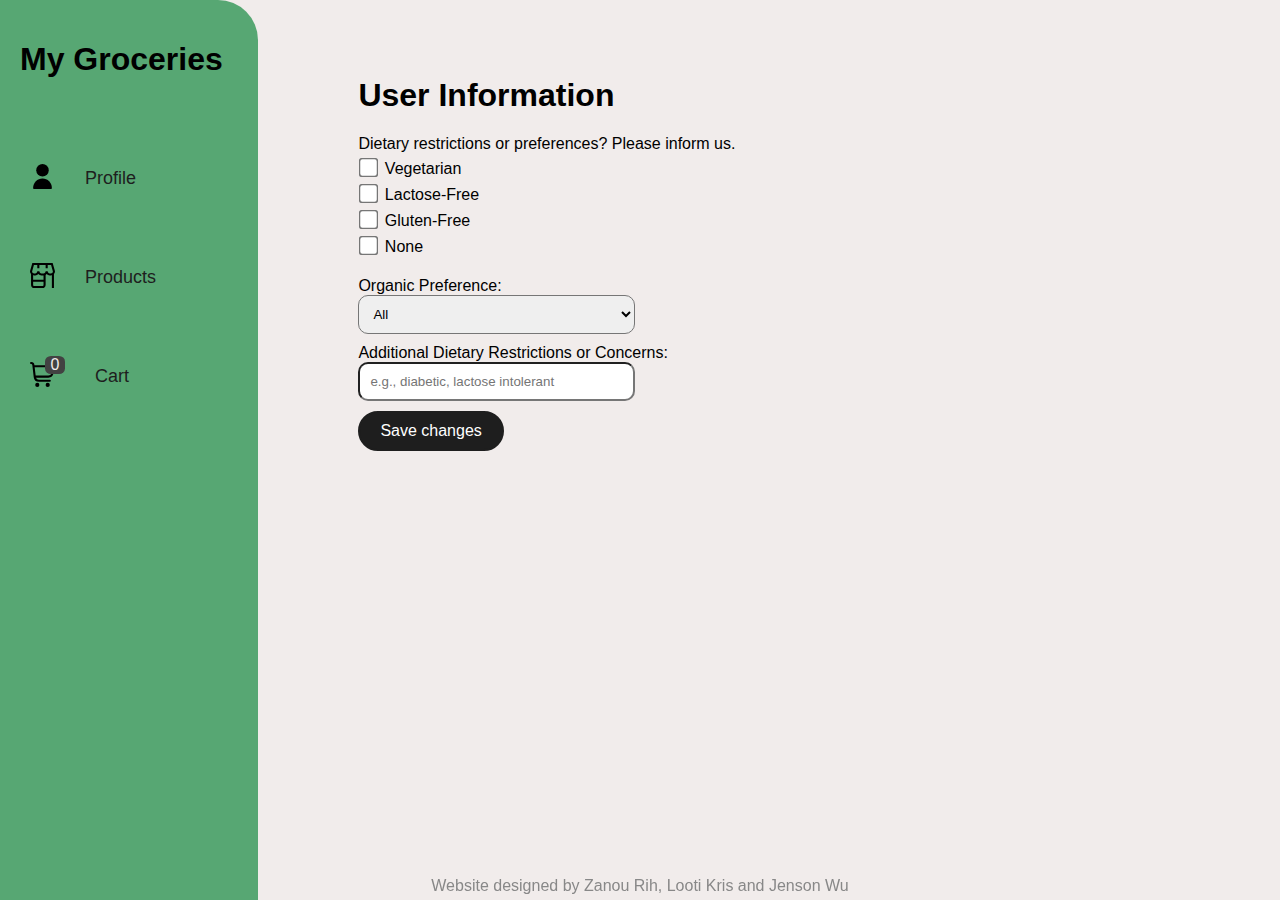
<file: index.html>
<!DOCTYPE html>
<html lang="en">
<head>
    <meta charset="UTF-8">
    <meta name="viewport" content="width=device-width, initial-scale=1.0">
    <title>Profile</title>
    <link rel="stylesheet" href="styles/style.css">
    <script src="scripts/profile.js"></script>
</head>
<body>
    <div class="navbar">
        <h1>My Groceries</h1>

        <div class="nav-links" id="navLinks">
            <a href="profile.html">
                <img src="icons/user.svg">
                <p class="page">Profile</p>
            </a>
            <a href="products.html">
                <img src="icons/store-alt.svg">
                <p class="page">Products</p>
            </a>
            <a href="cart.html">
                <div id="cart">
                    <img src="icons/shopping-cart.svg">
                    <p id="cart-count">0</p>
                </div> 
                <p class="page">Cart</p>
            </a>
        </div>
    </div>

    <div class="content" id="profile">
        <div id="user-info">
            <h1>User Information</h1>
    
            <div id="diet">
                <p>Dietary restrictions or preferences? Please inform us.</p>
                <label class="check"><input type="checkbox" value="Vegetarian"> Vegetarian</label><br>
                <label class="check"><input type="checkbox" value="Lactose-free"> Lactose-Free</label><br>
                <label class="check"><input type="checkbox" value="Gluten-Free"> Gluten-Free</label><br>
                <label class="check"><input type="checkbox" value="None"> None</label><br>
            </div>
            
            
            <div id="organic"> 
                <!-- Choose Organic or Non-Organic -->
                <label for="organicSelect">Organic Preference:</label>
                <br>
                <select class="select" id="organicSelect" name="organicSelect">
                    <option value="All">All</option>
                    <option value="Organic">Organic</option>
                    <option value="NonOrganic">Non-Organic</option>
                </select>
            </div>
            
            <div id="other">
            <!-- Additional Dietary Restrictions or Concerns -->
            <label for="userCharacteristics">Additional Dietary Restrictions or Concerns:</label>
            <br>
            <input class="select" type="text" id="userCharacteristics" name="userCharacteristics" placeholder="e.g., diabetic, lactose intolerant">
            </div>
    
            <button id="bw" onclick="storeUserSelection()">Save changes</button>
    
        </div>
    </div>
    <p class="signature">Website designed by Zanou Rih, Looti Kris and Jenson Wu</p>

    

</body>
</html>
</file>
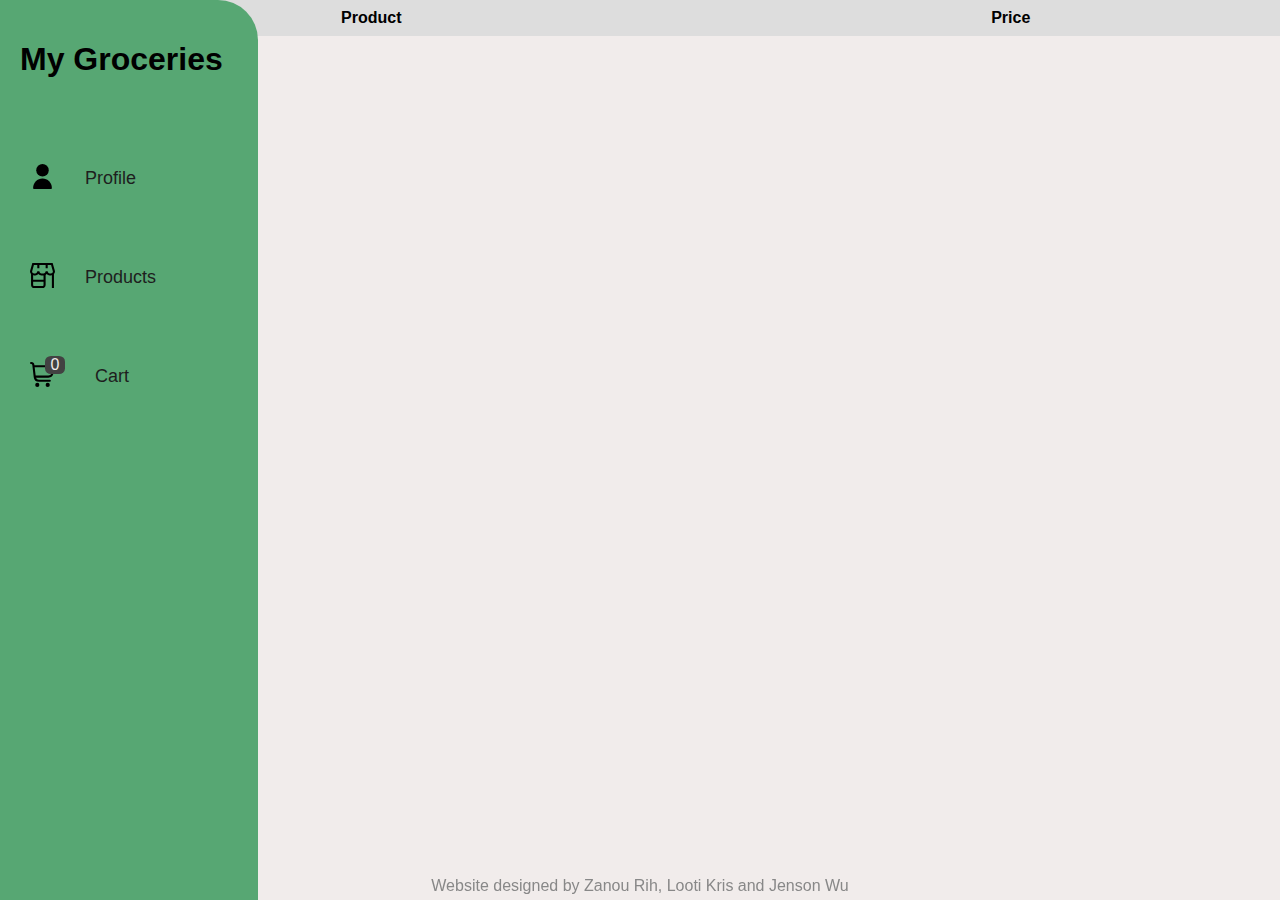
<file: cart.html>
<!DOCTYPE html>
<html lang="en">
<head>
    <meta charset="UTF-8">
    <meta name="viewport" content="width=device-width, initial-scale=1.0">
    <title>Cart</title>
    <link rel="stylesheet" href="styles/style.css">
</head>
<body>
    <div class="navbar">
        <h1>My Groceries</h1>

        <div class="nav-links" id="navLinks">
            <a href="profile.html">
                <img src="icons/user.svg">
                <p class="page">Profile</p>
            </a>
            <a href="products.html">
                <img src="icons/store-alt.svg">
                <p class="page">Products</p>
            </a>
            <a href="cart.html">
                <div id="cart">
                    <img src="icons/shopping-cart.svg">
                    <p id="cart-count">0</p>
                </div> 
                <p class="page">Cart</p>
            </a>
        </div>
    </div>

    <table id="productTable">
        <tr>
            <th>Product</th>
            <th>Price</th>
        </tr>  
    </table>

    <script src="scripts/cart.js"></script>
    <p class="signature">Website designed by Zanou Rih, Looti Kris and Jenson Wu</p>
</body>
</html>
</file>
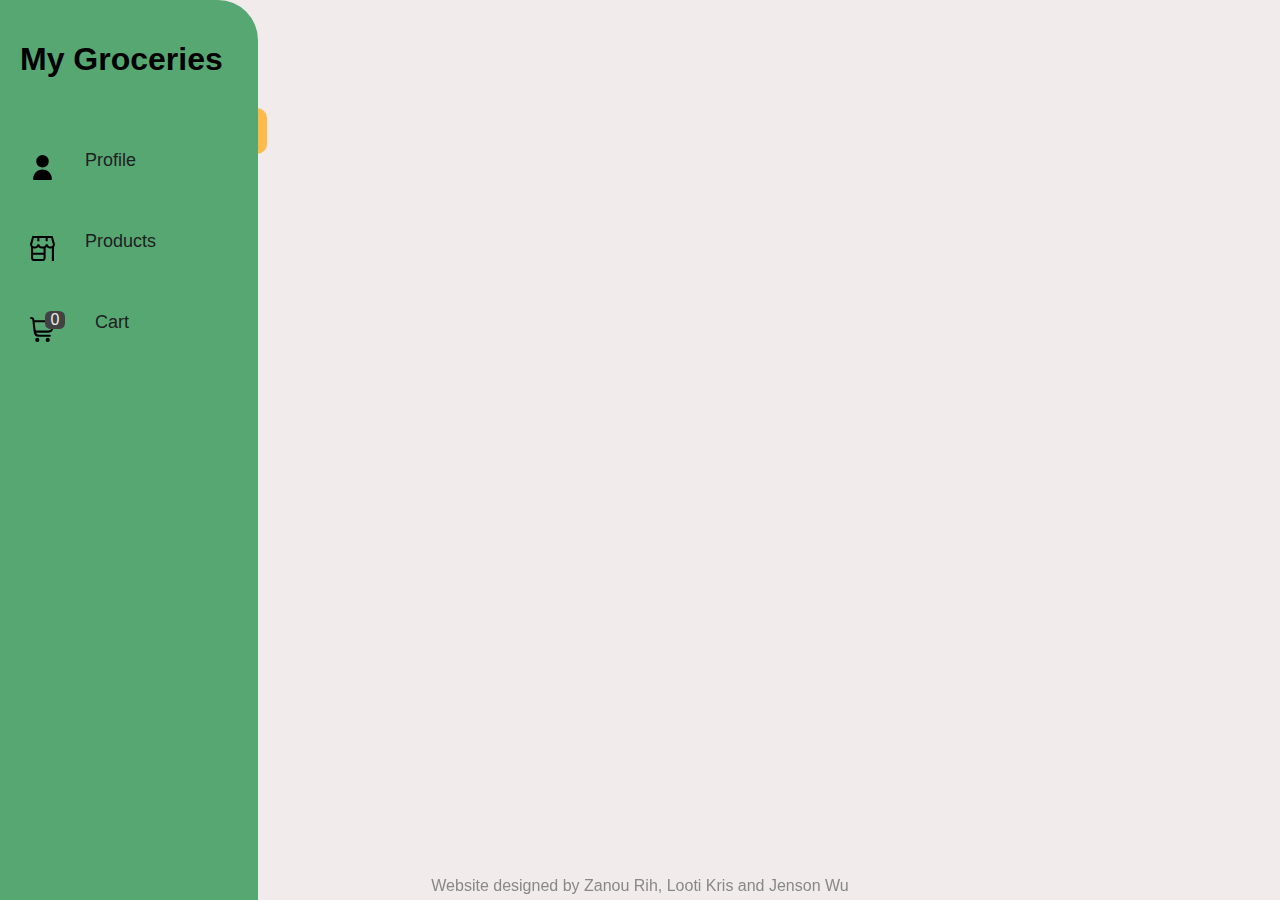
<file: products.html>
<!DOCTYPE html>
<html lang="en">
<head>
    <meta charset="UTF-8">
    <meta name="viewport" content="width=device-width, initial-scale=1.0">
    <title>Products</title>
    <link rel="stylesheet" href="styles/style.css">
</head>
<script>
    var products = new Array();
    var prices= new Array();
    function addToCart(name, price) {
        // Increment the cart count
        products.push(name)
        prices.push(price)
        document.getElementById("cart-count").innerText = parseInt(document.getElementById("cart-count").innerText) + 1
        localStorage.setItem("names", products);
        localStorage.setItem("prices", prices);
        console.log(price)
    }
</script>
<body>
    <header class="navbar">
        <h1>My Groceries</h1>

        <div class="nav-links" id="navLinks">
            <a href="profile.html">
                <img src="icons/user.svg">
                <span class="page">Profile</span>
            </a>
            <a href="products.html">
                <img src="icons/store-alt.svg">
                <span class="page">Products</span>
            </a>
            <a href="cart.html">
                <div id="cart">
                    <img src="icons/shopping-cart.svg">
                    <p id="cart-count">0</p>
                </div> 
                <span class="page">Cart</span>
            </a>
        </div>
    </header>
    


    <main class="content">
        <div class="slider-container">
            <input type="range" id="rangeSlider" min="5" max="15" value="15" step="0.25">
            <div class="slider-value" id="sliderValue"> Price Range: $0-$15</div>
        </div>
    
        <p id="current-diet">Your Current Diet:</p>
        <section id="products">
        </section>
        <script src="scripts/products.js"></script>
    </main>
    <p class="signature">Website designed by Zanou Rih, Looti Kris and Jenson Wu</p>

</body>
</html>
</file>
<file: styles/style.css>
@font-face {
    font-family: 'Poppins';
    src: url('fonts/Poppins-Regular.woff2') format('woff2');
}


body {
    font-family:'Trebuchet MS', 'Lucida Sans Unicode', 
    'Lucida Grande', 'Lucida Sans', Arial, sans-serif;
    margin: 0;
    padding: 0;
    background-color: #f1eceb;

    display: flex;
    flex-direction: row;
    justify-content: space-between;
}


/******** HEADER & NAV *************/

.navbar {
    position: fixed;
    left: 0;
    top: 0; 
    height: 100%;
    width: 17%;
    transition: width 0.3s;
    background-color: #57A773;
    border-top-right-radius: 40px;
    border-bottom-right-radius: 40px;
    padding: 20px;

    display: flex;
    flex-direction: column;
}



.navbar img {
    width: 25px;
    height: auto;
}

.nav-links {
    display: flex;
    flex-direction: column;
    padding-top: 30px;
}

.nav-links .page {
    font-size: large;
    margin-left: 20px;
    margin-bottom: 20px;
    padding-top: 10px;
    padding-bottom: 10px;
    padding-left: 10px;
    width: 200px;
    border-radius: 10px;
    transition: background-color 0.3s;
}

.nav-links .page:hover {
    
    background-color: #4D9366;
}


.nav-links a {
    display: flex;
    align-items: center;
    text-decoration: none;
    color: #1e1e1e;
    padding: 10px;
}

.navbar #cart {
    display: flex;
    justify-content: start;
    align-items: center;
    height: 45px;
}


#cart-count {
    color: #f1eceb;
    background-color: #424242;
    border-radius: 30%;
    width: 20px;
    margin-left: -10px;
    margin-bottom: 40px;
    text-align: center;
}



/********  PERSONAL INFO  **********/

#profile, #cart-page {
    margin-left:10%;
    width: 60%;
}

#diet {
    padding-bottom: 15px;
}

#diet input {
    font-size: 16px;
    margin-bottom: 10px;
}


#diet input[type="checkbox"] {
    transform: scale(1.5); /* Make the checkbox bigger */
    margin-right: 5px;
}

.select {
    border-radius: 10px;
}

#eating-info {
    display: flex;
    flex-direction: column;
    align-items: center;
    justify-content: center;
    padding: 100px;
}

#eating-info button, #bw {
    height: 40px;
    border: 2px solid #1e1e1e;
    border-radius: 20px;
    background-color: #1e1e1e;
    color: #fff;
    padding: 0 20px;
    font-size: 16px;
    cursor: pointer;
    transition: background-color 0.3s, color 0.3s;
}

#eating-info button:hover, #bw:hover {
    background-color: #f1eceb;
    color: #1e1e1e;
}

#bw:active {
    background-color: rgb(147, 207, 147);
    border: 2px solid rgb(37, 106, 37) ;
}


#user-info {
    width: 60%;
    margin: 30%;
    margin-top: 10%;
}


select, .select {
    width: 60%;
    padding: 10px;
    margin-bottom: 10px;
    box-sizing: border-box;
}

/*******  PRODUCTS ***********/

#current-diet {
    font-weight: bold;
    padding: 5px;
    border-radius: 10px;
    width:fit-content;
    background: #FFBA49;

    display: flex;
    justify-content: center;
    margin-left: 45%;
}

#products {
    display: flex;
    flex-wrap: wrap;
    justify-content: baseline;
    margin-top: 20px; /* Adjust as needed for spacing */
  }


section h1 {
    font-size: 3em;
    display:block;
    text-align: center;
    padding: auto;
}


.articles-container {
    display: flex;
    justify-content: center;
    align-items: center;
    flex-wrap: wrap;

    flex: 0 0 auto;
    margin-right: 10px;
    display: flex;
    overflow-x: auto;
}


article {
    background-color: #f1eceb;
    padding: 5px;
    margin: 30px;
    width: 15%;
    display: flex;
    flex-direction: column;
    align-items: center;
}


article h2, img, p {
    margin-bottom: 5px;
}

article #price {
        font-weight: bold;
        font-size:x-large;
}

article img {
    width: 200px;
    height: auto;
}


#add-cart {
    background-color: #157145;
    color: #fff;
    padding: 10px 20px;
    border: none;
    border-radius: 10px;
    cursor: pointer;
    font-size: 16px;
    transition: background-color 0.3s;
}

#add-cart:hover {
    background-color: #1C9B5E;
}

#see-more {
    text-decoration: underline;
    font-weight: bold;
}

.slider-container {
    width: 50%;
    margin: 0 auto;
  }

  input[type="range"] {
    width: 100%;
    margin-top: 20px;
  }

  .slider-value {
    margin-top: 10px;
    font-size: 18px;
    text-align: center;
  }

  .signature {
    text-align: center;
    margin-top: 20px;
    color: #888;
    position: fixed;
    bottom: 0;
    width: 100%;
}

table {
    font-family: arial, sans-serif;
    border-collapse: collapse;
    width: 100%;
    align-items: center;
  }
  
  td, th {
    border: 1px solid #dddddd;
    text-align:  center;
    padding: 8px;
    margin-left: 10px;
  }
  
  tr:last-child {
    background-color: #dddddd;
  }
</file>
